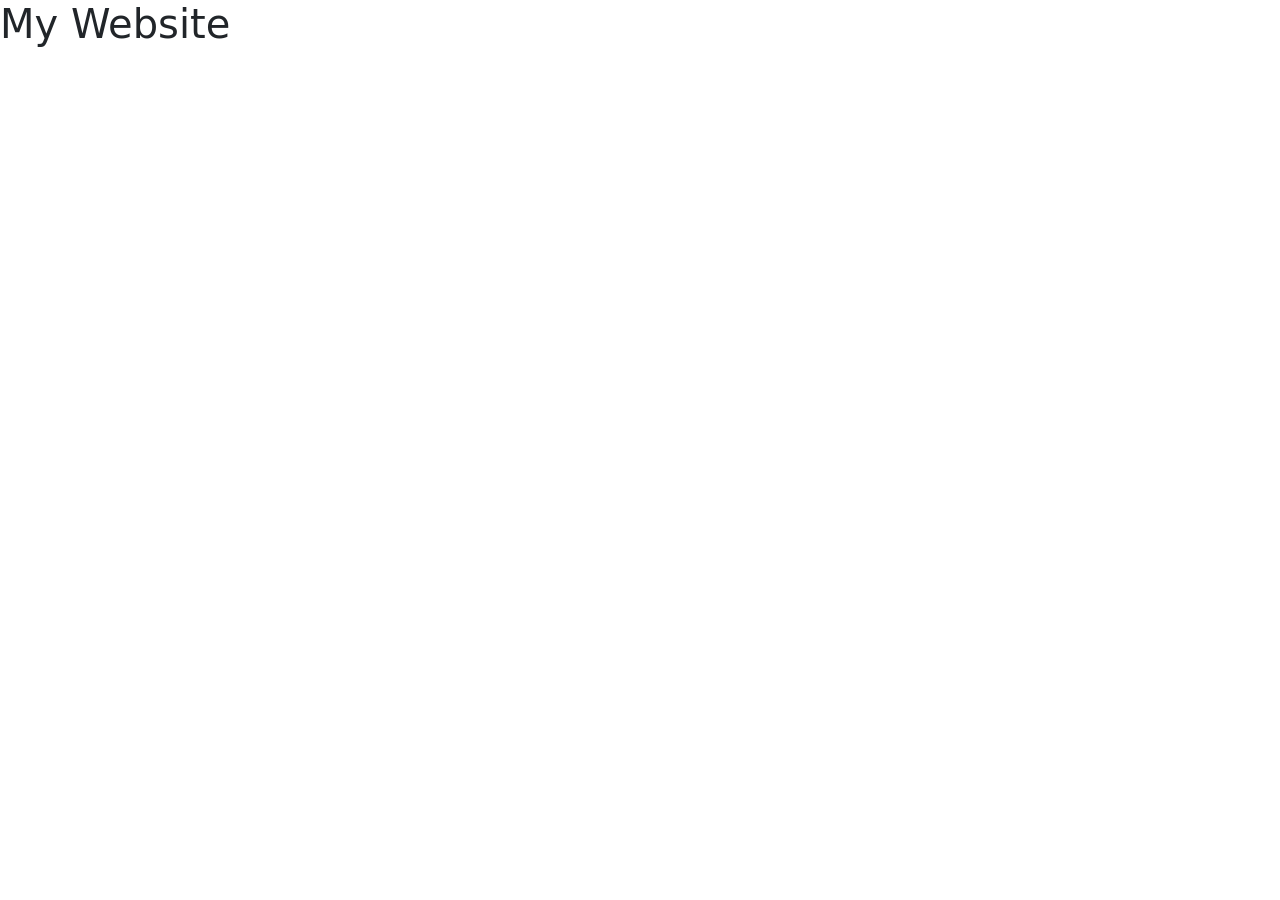
<file: 01-chap1/index.html>
<!DOCTYPE html>
<html lang="en">

<head>
    <meta charset="UTF-8">
    <meta name="viewport" content="width=device-width, initial-scale=1.0">
    <title>chapter 1</title>
    <!-- Q6 -->
    <script>
        alert("alert message from head section!")
    </script>
    <!-- Bootstrap CSS -->
    <link href="https://cdn.jsdelivr.net/npm/bootstrap@5.3.2/dist/css/bootstrap.min.css" rel="stylesheet">
</head>
</head>

<body>
    <!-- Q7 -->
    <script>
        alert("alert message from body section")
    </script>
    <h1>My Website</h1>

    <script src="./index.js">

        alert("alert message after html")
    </script>
</body>

</html>
</file>
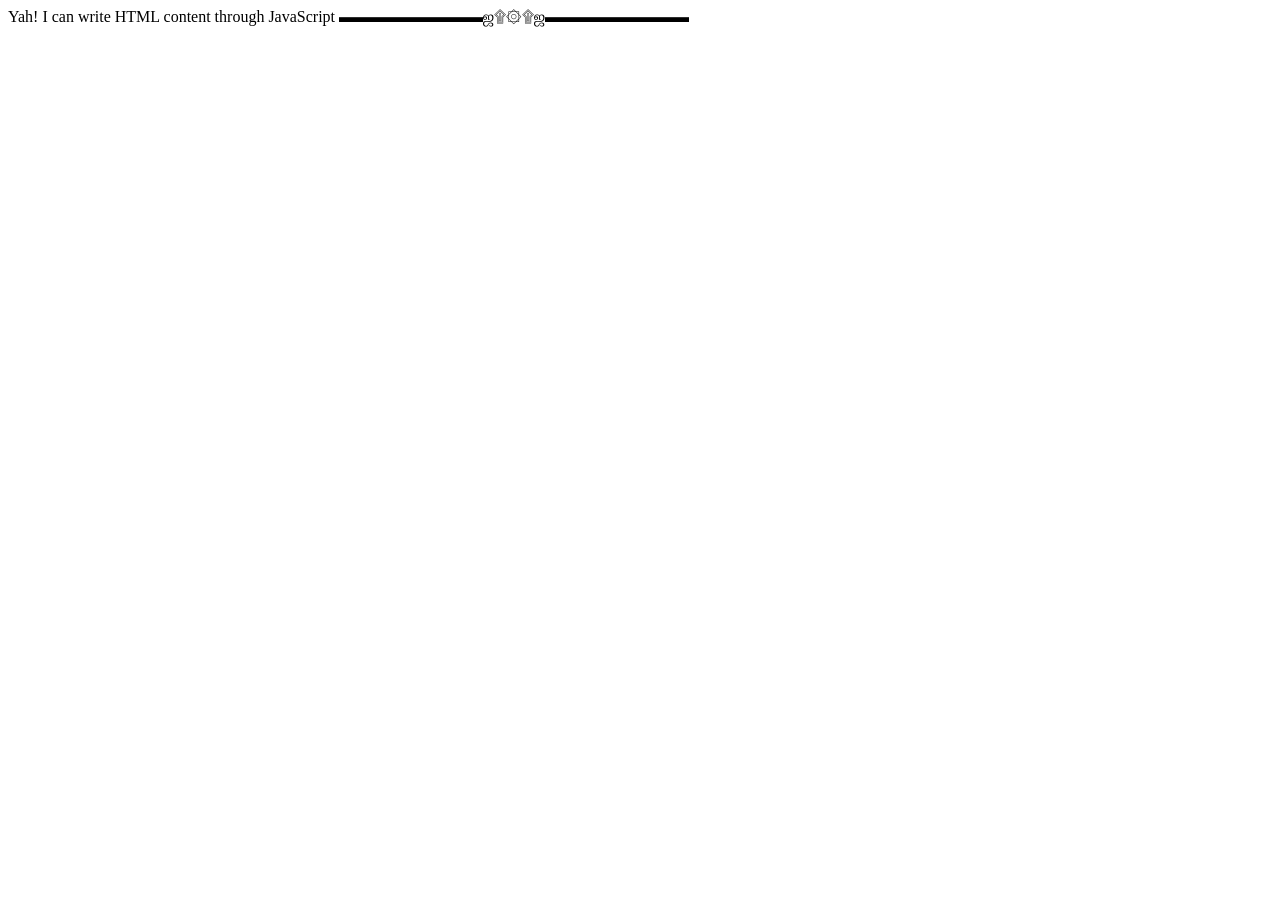
<file: 02-chap2/index.html>
<!DOCTYPE html>
<html lang="en">
<head>
    <meta charset="UTF-8">
    <meta name="viewport" content="width=device-width, initial-scale=1.0">
    <title>chap 2</title>
</head>
<body>
    
    <script src="./index.js">
       
    </script>
</body>
</html>
</file>
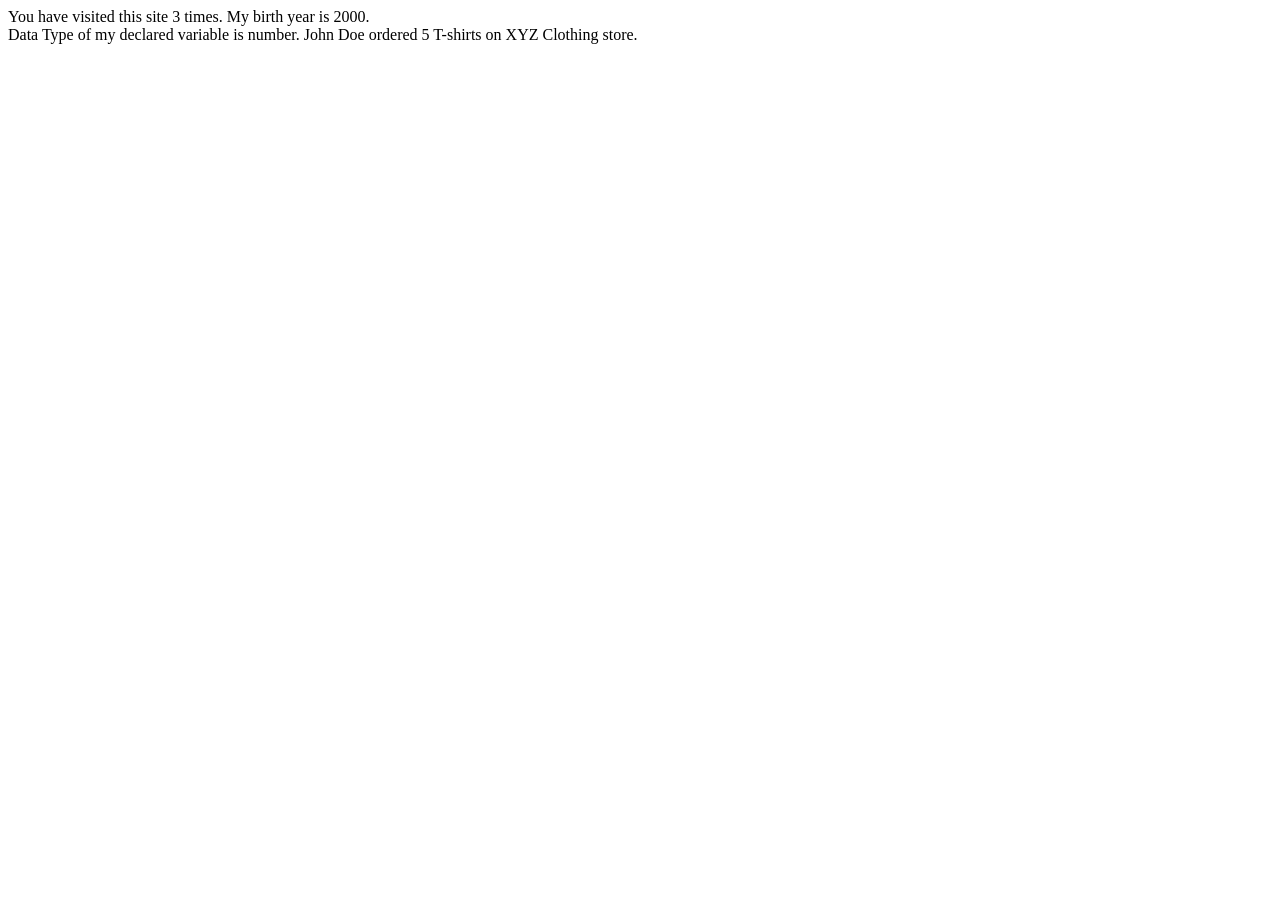
<file: 03-chap3/index.html>
<!DOCTYPE html>
<html lang="en">
<head>
    <meta charset="UTF-8">
    <meta name="viewport" content="width=device-width, initial-scale=1.0">
    <title>Document</title>
</head>
<body>
    

    <script src="./index.js"></script>
</body>
</html>
</file>
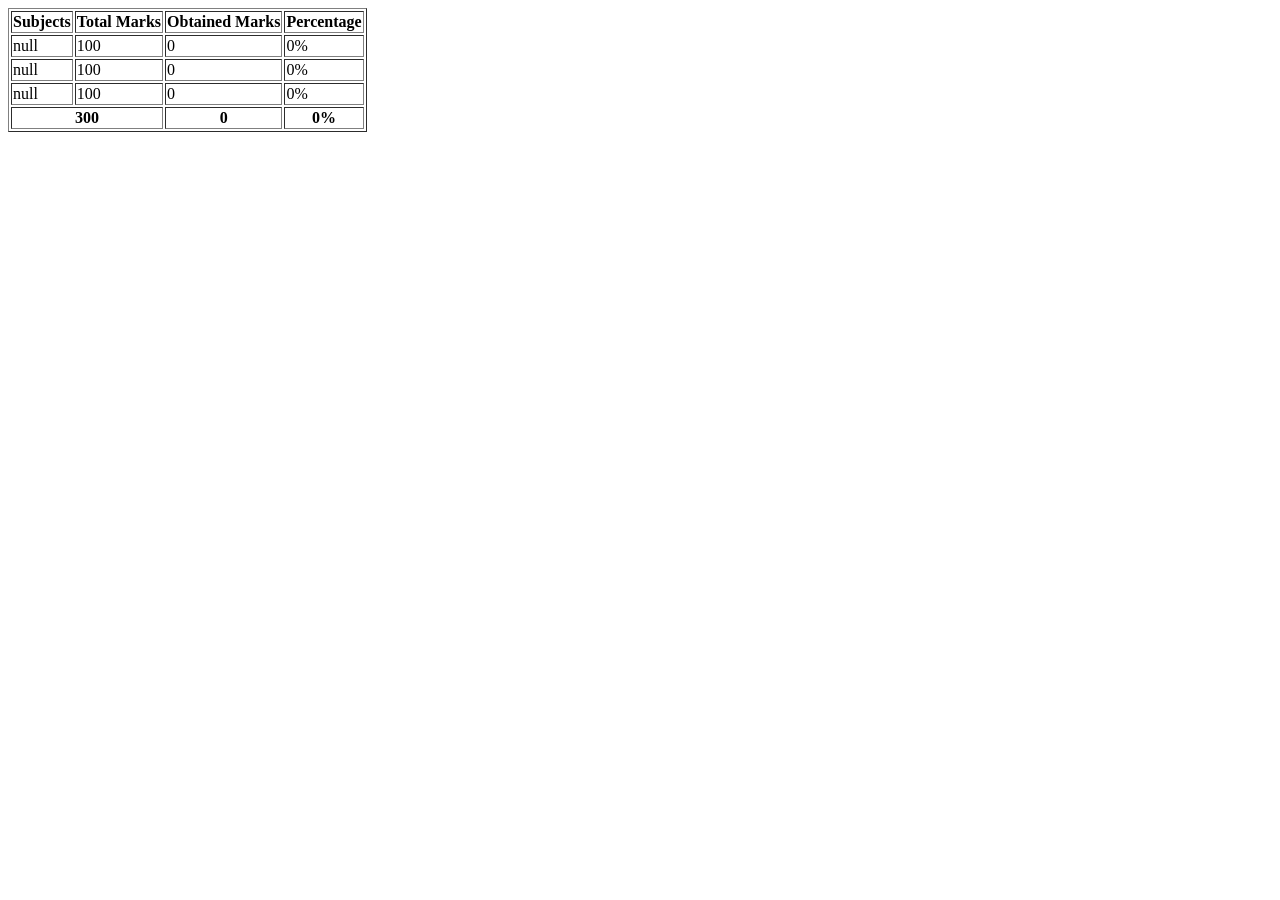
<file: 05-chap6-9/index.html>
<!DOCTYPE html>
<html lang="en">

<head>
    <meta charset="UTF-8">
    <meta name="viewport" content="width=device-width, initial-scale=1.0">
    <title>Document</title>
</head>

<body>


    <script src="index.js"></script>
</body>

</html>
</file>
